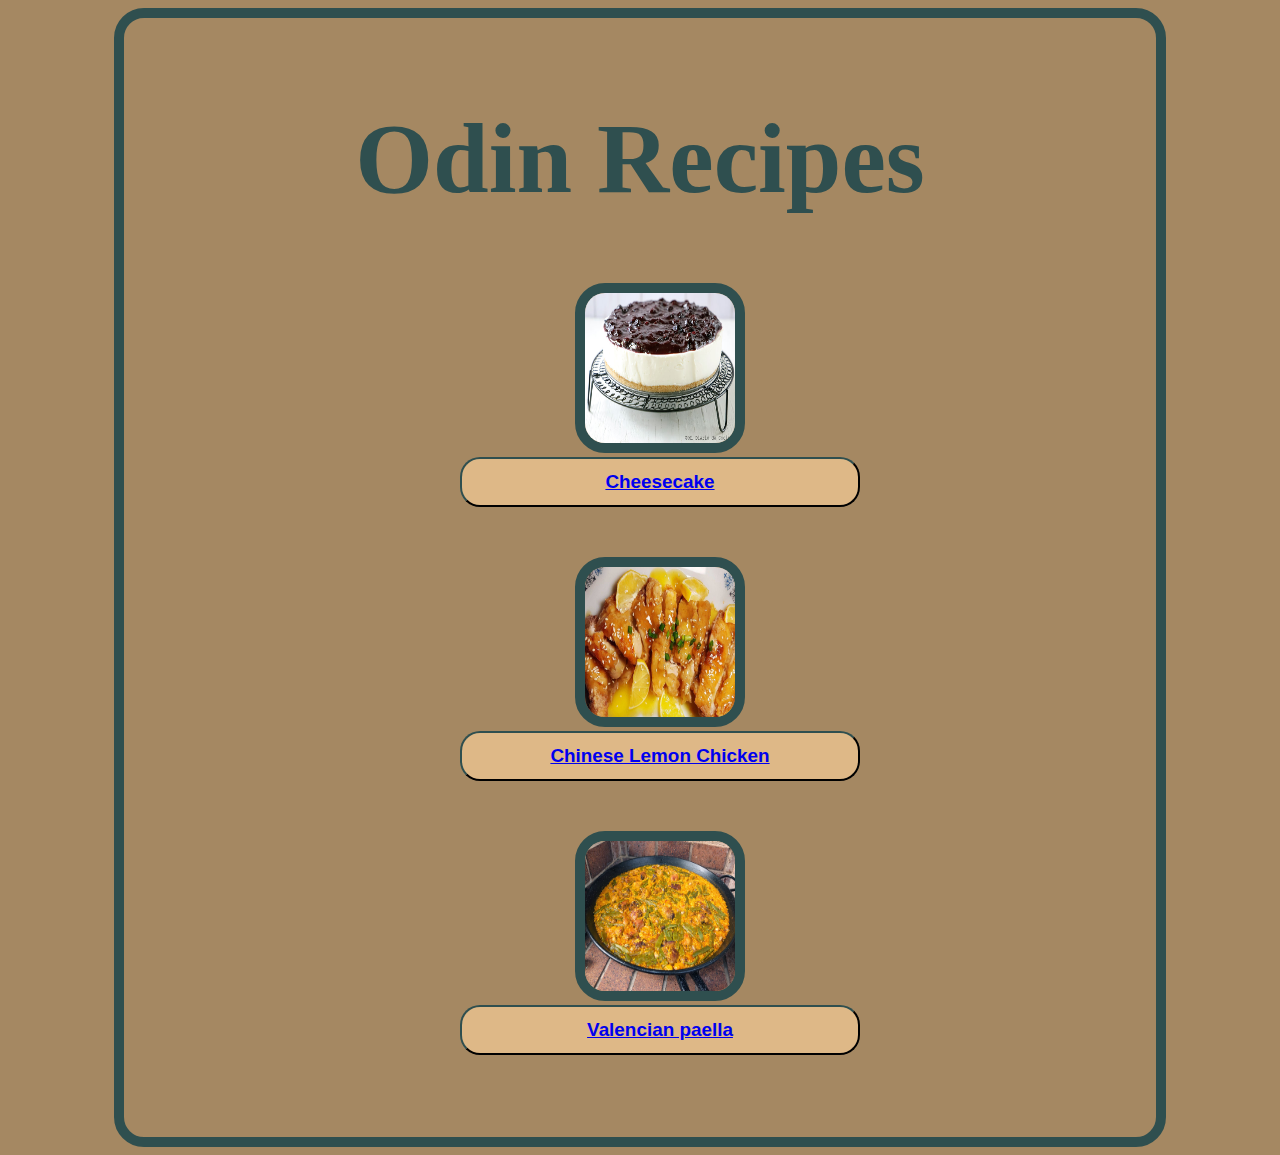
<file: index.html>
<!DOCTYPE html>
<html lang="en">
<head>
    <meta charset="UTF-8">
    <meta http-equiv="X-UA-Compatible" content="IE=edge">
    <meta name="viewport" content="width=device-width, initial-scale=1.0">
    <title>Recipes</title>
    <link rel="stylesheet" href="style.css">
</head>
<body>
    <div class = "rec">
        <h1>Odin Recipes</h1>
        <ul class ="disp">
            <img src="./images/cheesecake.jpg" height="150px" width="150px">
            <li><button><a href="./recipes/cheesecake.html">Cheesecake</a></button></li>
            <img src="./images/chinese-lemon-chicken.jpg" height="150px" width="150px">
            <li><button ><a href="./recipes/chinese-lemon-chicken.html">Chinese Lemon Chicken</a></button></li>
            <img src="./images/paella.jpg" height="150px" width="150px">
            <li> <button><a href="./recipes/valencian-paella.html">Valencian paella</a></button></li>
        </ul> 
    </div>
</body>
</html>
</file>
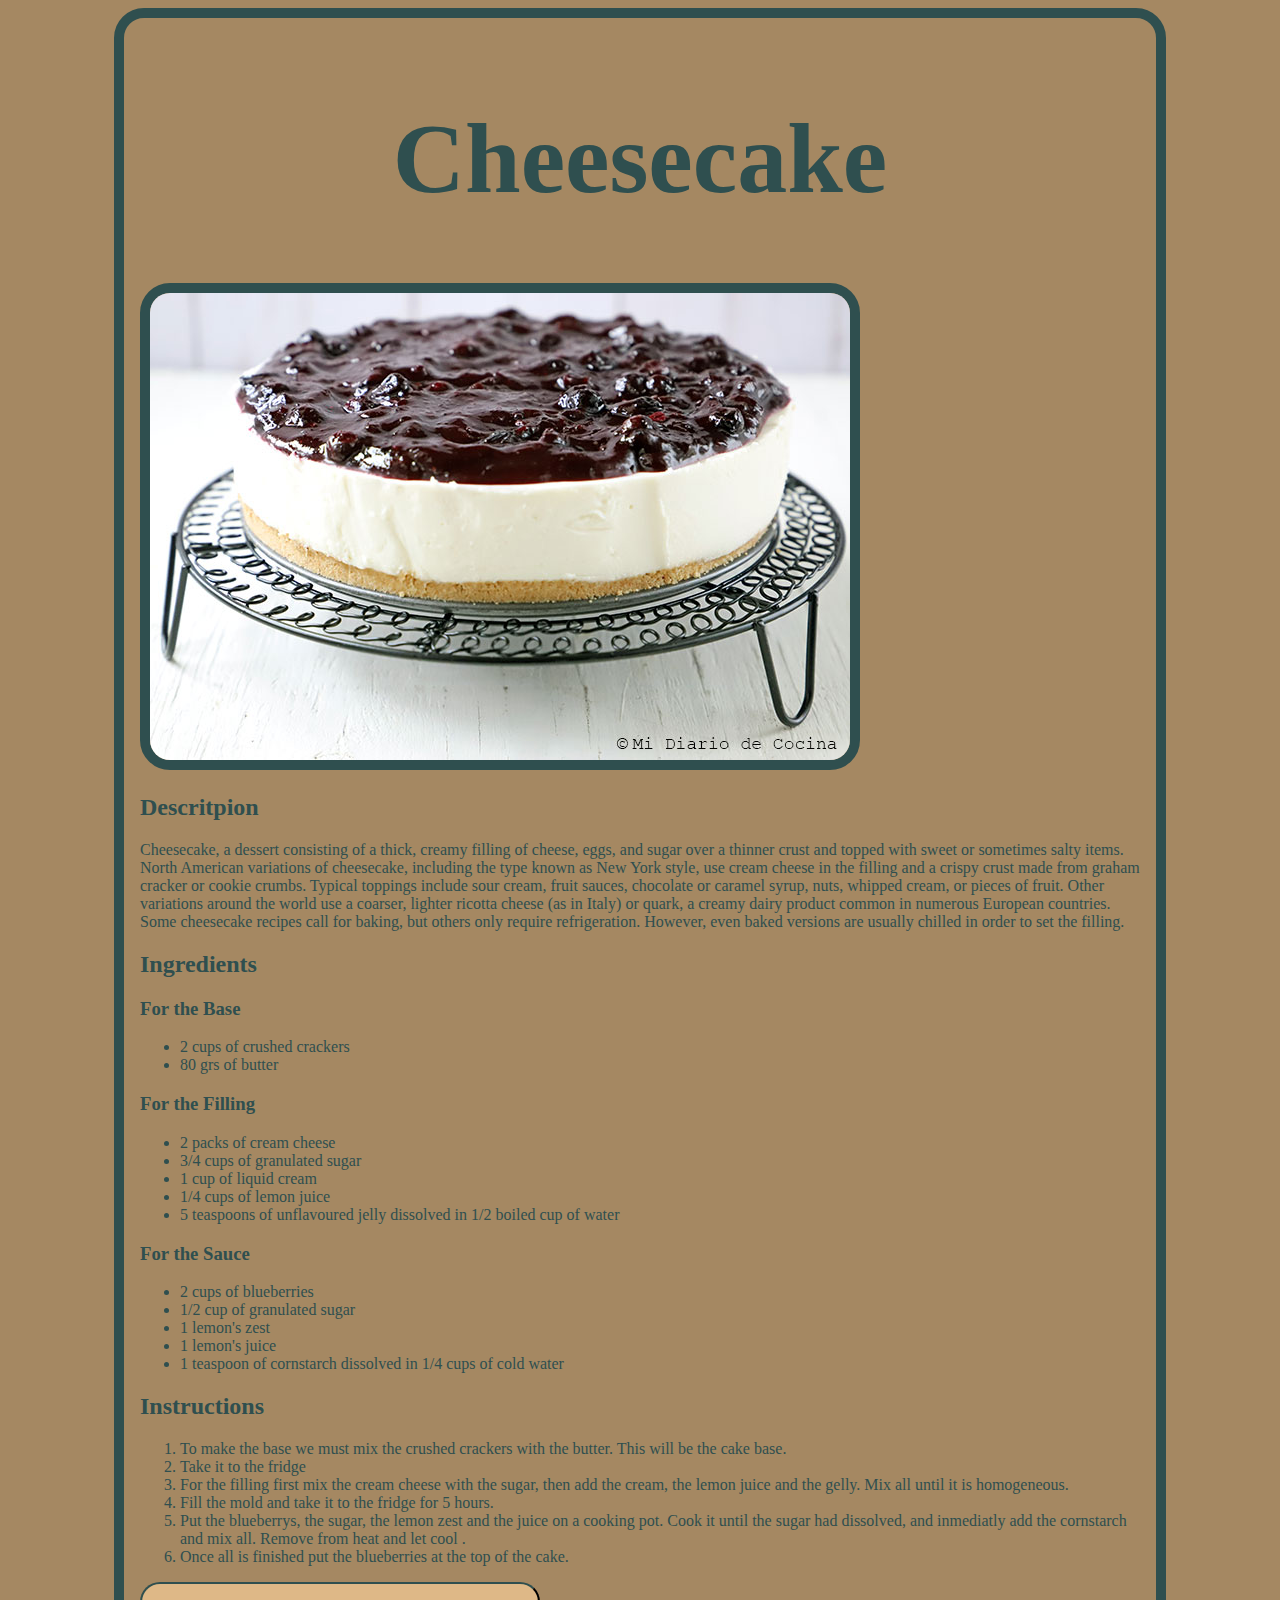
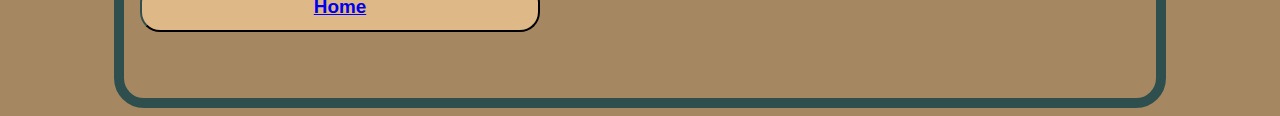
<file: recipes/cheesecake.html>
<!DOCTYPE html>
<html lang="en">
<head>
    <meta charset="UTF-8">
    <meta http-equiv="X-UA-Compatible" content="IE=edge">
    <meta name="viewport" content="width=device-width, initial-scale=1.0">
    <title>Cheesecake</title>
    <link rel="stylesheet" href="../style.css">
</head>
<body>
    <div class="rec">
        <h1>Cheesecake</h1>
        <img src="../images/cheesecake.jpg">
        <h2>Descritpion</h2>
        <p>Cheesecake, a dessert consisting of a thick, creamy filling of cheese, eggs, and sugar over a thinner crust and topped with sweet or sometimes salty items. North American variations of cheesecake, including the type known as New York style, use cream cheese in the filling and a crispy crust made from graham cracker or cookie crumbs. Typical toppings include sour cream, fruit sauces, chocolate or caramel syrup, nuts, whipped cream, or pieces of fruit. Other variations around the world use a coarser, lighter ricotta cheese (as in Italy) or quark, a creamy dairy product common in numerous European countries. Some cheesecake recipes call for baking, but others only require refrigeration. However, even baked versions are usually chilled in order to set the filling.</p>
        <h2>Ingredients</h2>
        <h3>For the Base</h3>
        <ul>
            <li>2 cups of crushed crackers</li>
            <li>80 grs of butter</li>
        </ul>
        <h3>For the Filling</h3>
        <ul>
            <li>2 packs of cream cheese</li>
            <li>3/4 cups of granulated sugar</li>
            <li>1 cup of liquid cream</li>
            <li>1/4 cups of lemon juice</li>
            <li>5 teaspoons of unflavoured jelly  dissolved in 1/2 boiled cup of water</li>
        </ul>
        <h3>For the Sauce</h3>
        <ul>
            <li>2 cups of blueberries</li>
            <li>1/2 cup of granulated sugar</li>
            <li>1 lemon's zest</li>
            <li>1 lemon's juice</li>
            <li>1 teaspoon of cornstarch dissolved in 1/4 cups of cold water</li>
        </ul>
        <h2>Instructions</h2>
        <ol>
            <li>To make the base we must mix the crushed crackers with the butter. This will be the cake base.</li>
            <li>Take it to the fridge</li>
            <li>For the filling first mix the cream cheese with the sugar, then add the cream, the lemon juice and the gelly. Mix all until it is homogeneous.</li>
            <li>Fill the mold and take it to the fridge for 5 hours.</li>
            <li>Put the blueberrys, the sugar, the lemon zest and the juice on a cooking pot. Cook it until the sugar had dissolved, and inmediatly add the cornstarch and mix all. Remove from heat and let cool .</li>
            <li>Once all is finished put the blueberries at the top of the cake.</li>
            </ol>
        <button><a href="../index.html">Home</a></button>
    </div>
</body>
</html>
</file>
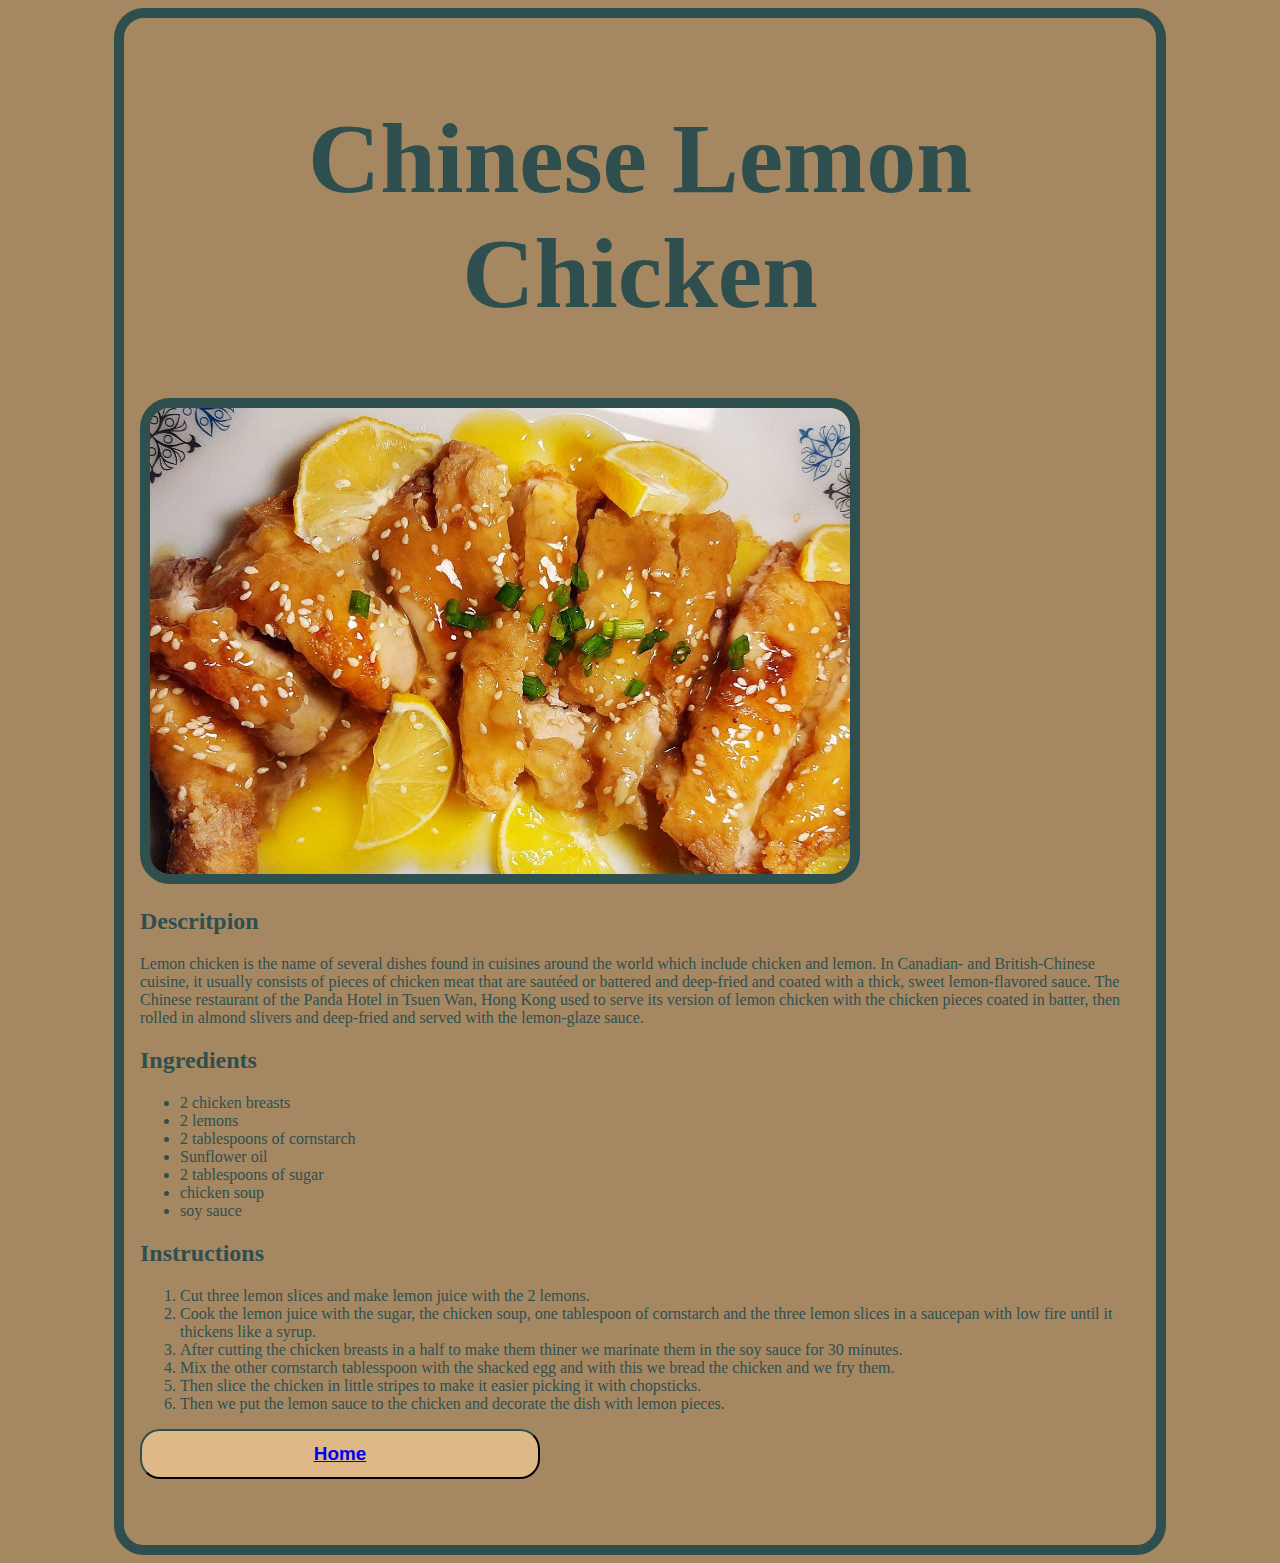
<file: recipes/chinese-lemon-chicken.html>
<!DOCTYPE html>
<html lang="en">
<head>
    <meta charset="UTF-8">
    <meta http-equiv="X-UA-Compatible" content="IE=edge">
    <meta name="viewport" content="width=device-width, initial-scale=1.0">
    <title>Chinese Lemon Chicken</title>
    <link rel="stylesheet" href="../style.css">
</head>
<body>
    <div class="rec">
    <h1>Chinese Lemon Chicken</h1>
    <img src="../images/chinese-lemon-chicken.jpg" style="height: auto;width: 70%;">
    <h2>Descritpion</h2>
    <p>Lemon chicken is the name of several dishes found in cuisines around the world which include chicken and lemon. In Canadian- and British-Chinese cuisine, it usually consists of pieces of chicken meat that are sautéed or battered and deep-fried and coated with a thick, sweet lemon-flavored sauce. The Chinese restaurant of the Panda Hotel in Tsuen Wan, Hong Kong used to serve its version of lemon chicken with the chicken pieces coated in batter, then rolled in almond slivers and deep-fried and served with the lemon-glaze sauce.</p>
    <h2>Ingredients</h2>
        <ul>
            <li>2 chicken breasts</li>
            <li>2 lemons</li>
            <li>2 tablespoons of cornstarch</li>
            <li>Sunflower oil</li>
            <li>2 tablespoons of sugar</li>
            <li>chicken soup</li>
            <li>soy sauce</li>
        </ul>
        <h2>Instructions</h2>
        <ol>
            <li>Cut three lemon slices and make lemon juice with the 2 lemons.</li>
            <li>Cook the lemon juice with the sugar, the chicken soup, one tablespoon of cornstarch and the three lemon slices in a saucepan with low fire until it thickens like a syrup.</li>
            <li>After cutting the chicken breasts in a half to make them thiner we marinate them in the soy sauce for 30 minutes.</li>
            <li>Mix the other cornstarch tablesspoon with the shacked egg and with this we bread the chicken and we fry them.</li>
            <li>Then slice the chicken in little stripes to make it easier picking it with chopsticks.</li>
            <li>Then we put the lemon sauce to the chicken and decorate the dish with lemon pieces.</li>
            </ol>
        <button><a href="../index.html">Home</a></button>
    </div>
</body>
</html>
</file>
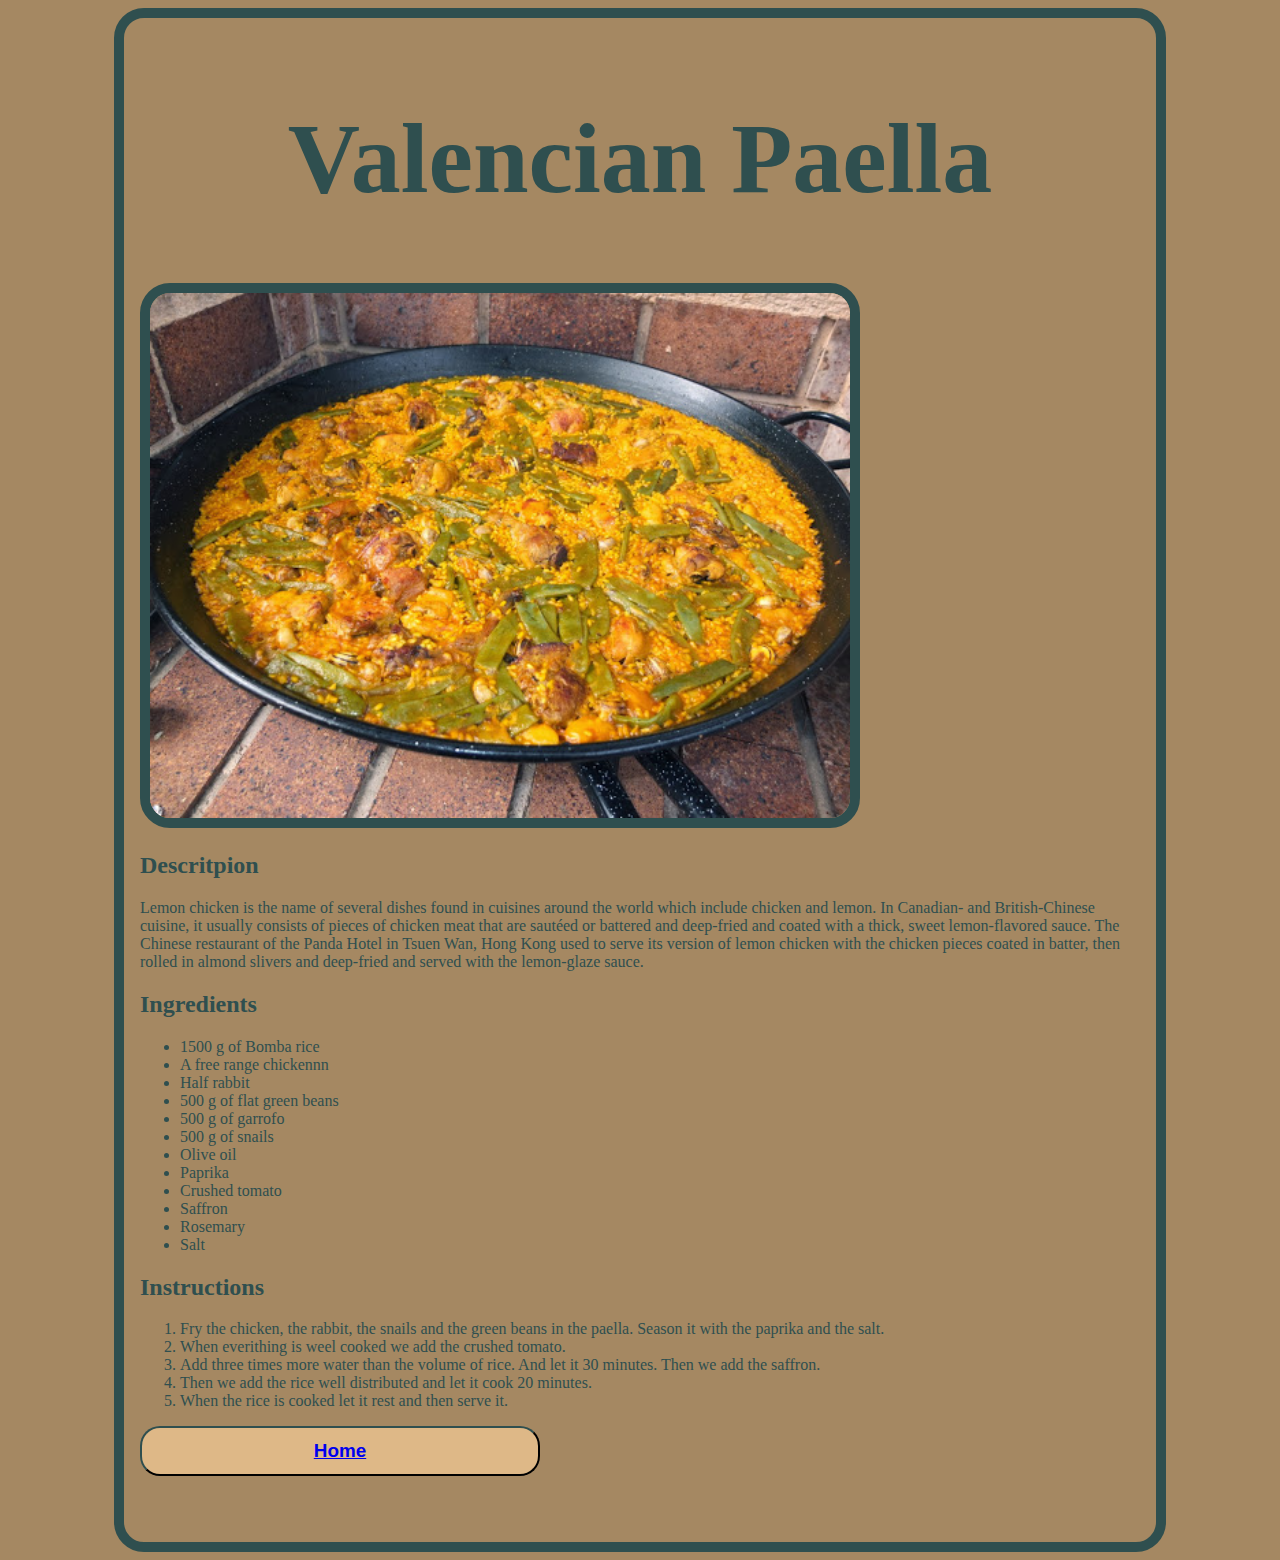
<file: recipes/valencian-paella.html>
<!DOCTYPE html>
<html lang="en">
<head>
    <meta charset="UTF-8">
    <meta http-equiv="X-UA-Compatible" content="IE=edge">
    <meta name="viewport" content="width=device-width, initial-scale=1.0">
    <title>Valencian Paella</title>
    <link rel="stylesheet" href="../style.css">
</head>
<body>
    <div class="rec">
        <h1>Valencian Paella</h1>
        <img src="../images/paella.jpg" style="height: auto;width: 70%;">
        <h2>Descritpion</h2>
        <p>Lemon chicken is the name of several dishes found in cuisines around the world which include chicken and lemon. In Canadian- and British-Chinese cuisine, it usually consists of pieces of chicken meat that are sautéed or battered and deep-fried and coated with a thick, sweet lemon-flavored sauce. The Chinese restaurant of the Panda Hotel in Tsuen Wan, Hong Kong used to serve its version of lemon chicken with the chicken pieces coated in batter, then rolled in almond slivers and deep-fried and served with the lemon-glaze sauce.</p>
        <h2>Ingredients</h2>
            <ul>
                <li>1500 g of Bomba rice</li>
                <li>A free range chickennn</li>
                <li>Half rabbit</li>
                <li>500 g of flat green beans</li>
                <li>500 g of garrofo</li>
                <li>500 g of snails</li>
                <li>Olive oil</li>
                <li>Paprika</li>
                <li>Crushed tomato</li>
                <li>Saffron</li>
                <li>Rosemary</li>
                <li>Salt</li>
            </ul>
            <h2>Instructions</h2>
            <ol>
                <li>Fry the chicken, the rabbit, the snails and the green beans in the paella. Season it with the paprika and the salt.</li>
                <li>When everithing is weel cooked we add the crushed tomato.</li>
                <li>Add three times more water than the volume of rice. And let it 30 minutes. Then we add the saffron.</li>
                <li>Then we add the rice well distributed and let it cook 20 minutes.</li>
                <li>When the rice is cooked let it rest and then serve it.</li>
                </ol>
            <button><a href="../index.html">Home</a></button>
        </div>
</body>
</html>
</file>
<file: style.css>
body{
    color:darkslategray;
    background-color:rgb(165, 136, 98) ;
}

h1{
    text-align: center;
    font-size: 100px
}

.disp{
    text-align: center;
    list-style-position: inside;
    list-style-type:none 
}

button{
    margin-bottom: 50px;
    height: 50px;
    width: 400px;
    font-size: 0.5cm;
    border-radius: 20px;
    font-weight: bold;
    color: darkslategray;
    background-color: burlywood;
    border-color: darkslategray;
}

img{
    border: 10px solid;
    border-radius: 30px;
    border-color: darkslategray;
}

.rec{
    margin: auto;
    display: block ;
    padding: 16px;
    border: 10px solid darkslategray;
    border-radius: 30px;
    width: 1000px;
}
</file>
